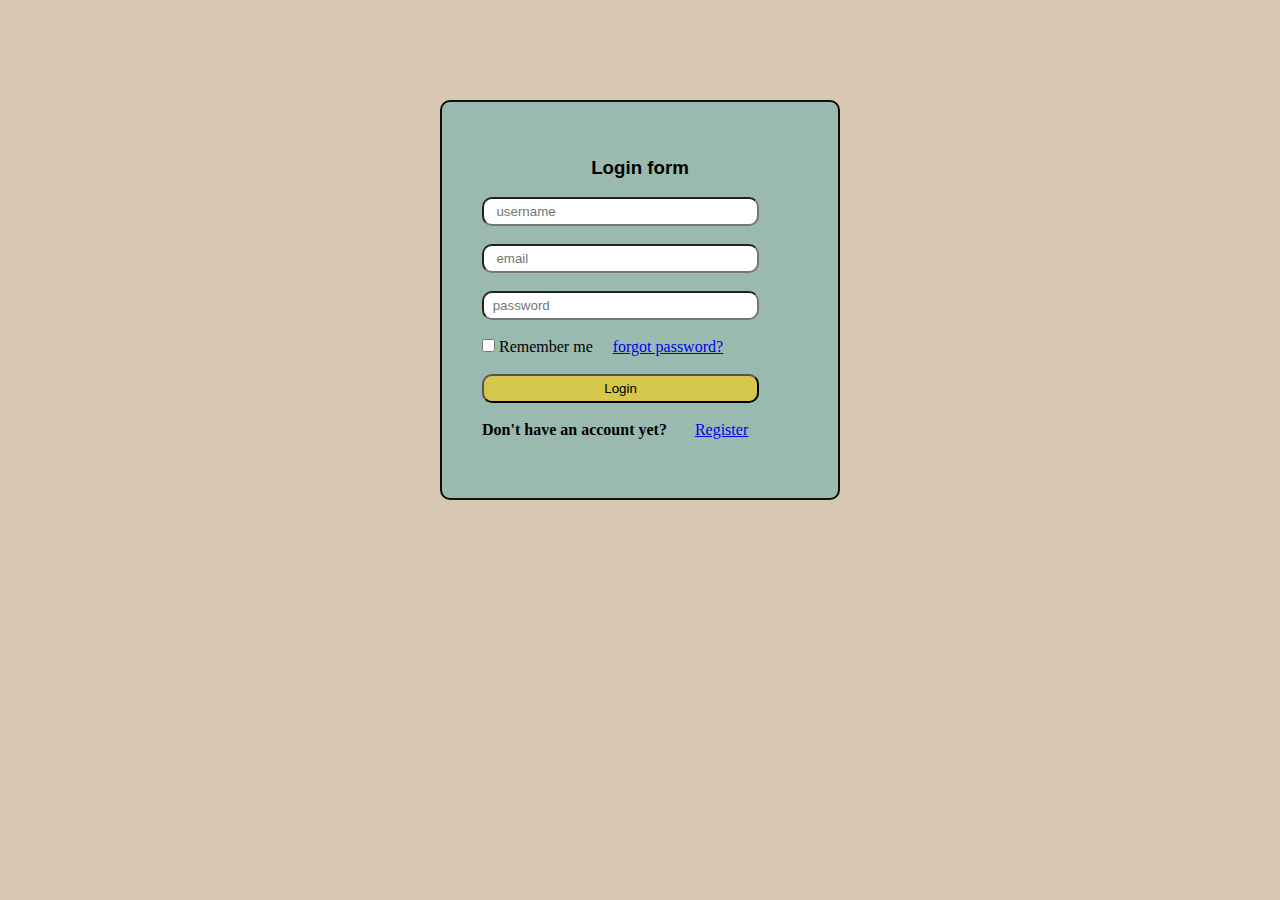
<file: index.html>
<!DOCTYPE html>
<html lang="en">
<head>
    <meta charset="UTF-8">
    <meta name="viewport" content="width=device-width, initial-scale=1.0">
    <title>css</title>
    <link href="style.css" rel="stylesheet">

</head>
<body>
   

    <div class="container">
    <form action="" method="" enctype="multipart/form-data">
      <h3 class="title">Login form</h3> <br>
      
        <input class="name-el" type="text" placeholder="  username" name="" value="" required>
        <br> <br>
      

      
        <input class="mail" type="email" placeholder="  email" name="" value="" required>
     
<br> <br>
      
        <input class="pass" type="password" placeholder=" password">
    
        <br> <br>
      
        
            <input class="chkbox" type="checkbox"> Remember me &nbsp;&nbsp;&nbsp;
        

        <a href="forgot.html">forgot password?</a>
        <br> <br>

      <button class="btn" type="submit">Login</button>
      <br><br>

      <b class="btag"> Don't have an account yet?</b> &nbsp; &nbsp; &nbsp;
      <a href="register.html">Register</a>
      </form>

    </div>

</body>
</html>
</file>
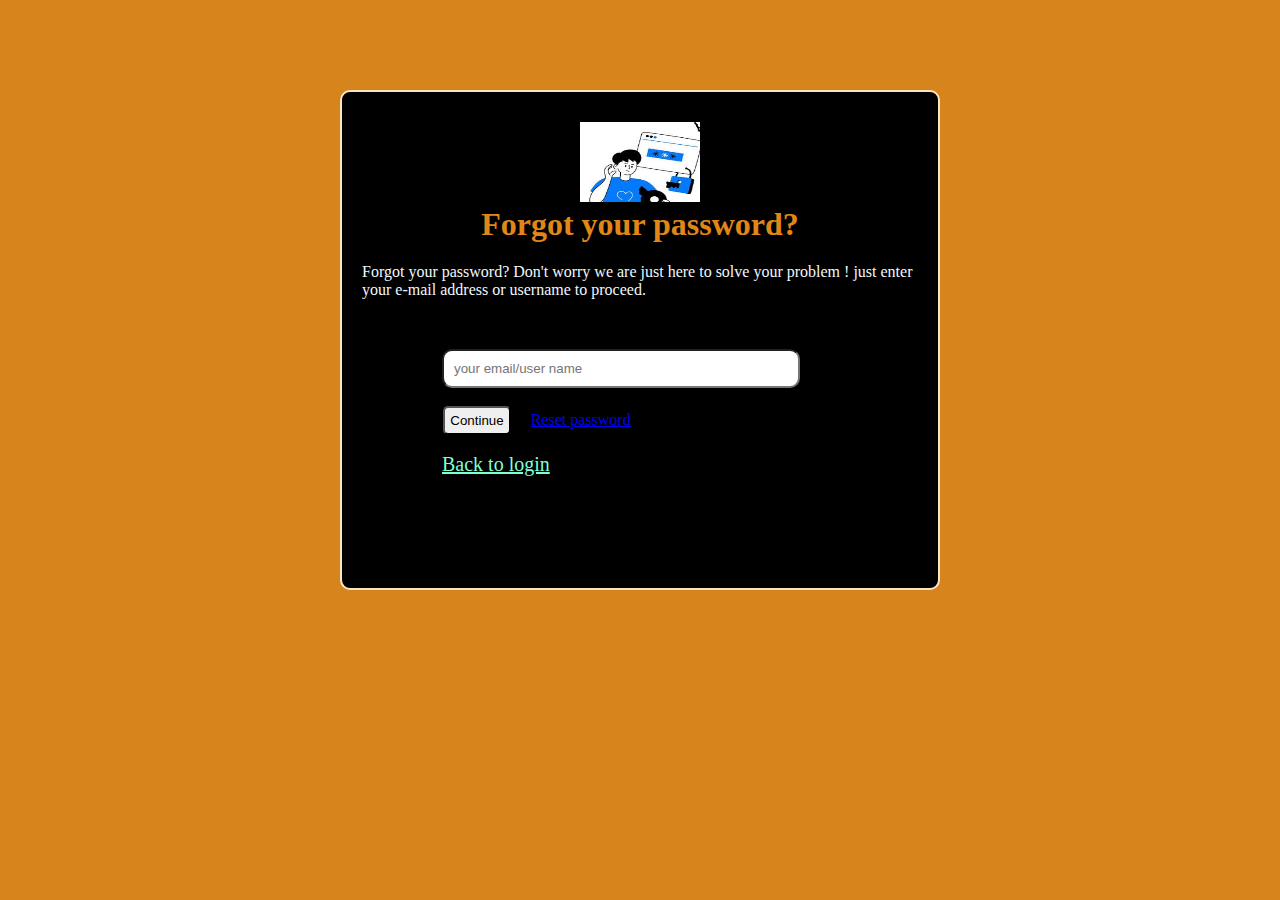
<file: forgot.html>
<!DOCTYPE html>
<html lang="en">
<head>
    <meta charset="UTF-8">
    <meta name="viewport" content="width=device-width, initial-scale=1.0">
    <title>forgot pass</title>
    <link href="forgot.css" rel="stylesheet">
   
</head>
<body>
    
    <div class="forgot">
        <form action="" method="" enctype="multipart/form-data">
            <figure style="text-align: center;">
            <img  src="images (5).jpeg" height="80" width="120 ">
        </figure>
<h1 class="title">Forgot your password? </h1>
<p class="ptag">Forgot your password? Don't worry we are just here to solve your problem ! just 
   enter your e-mail address or username to proceed.
</p>
<input class="mail" type="email" name="" value="" placeholder="your email/user name" required>
<br><br>
<button class="submit" type="submit">Continue</button> &nbsp; &nbsp;
<a href="reset.html">Reset password</a>
<br> <br>
<a class="link" href="index.html" target="_blank">Back to login</a>
<a></a>
            
        </form>

    </div>
</body>
</html>
</file>
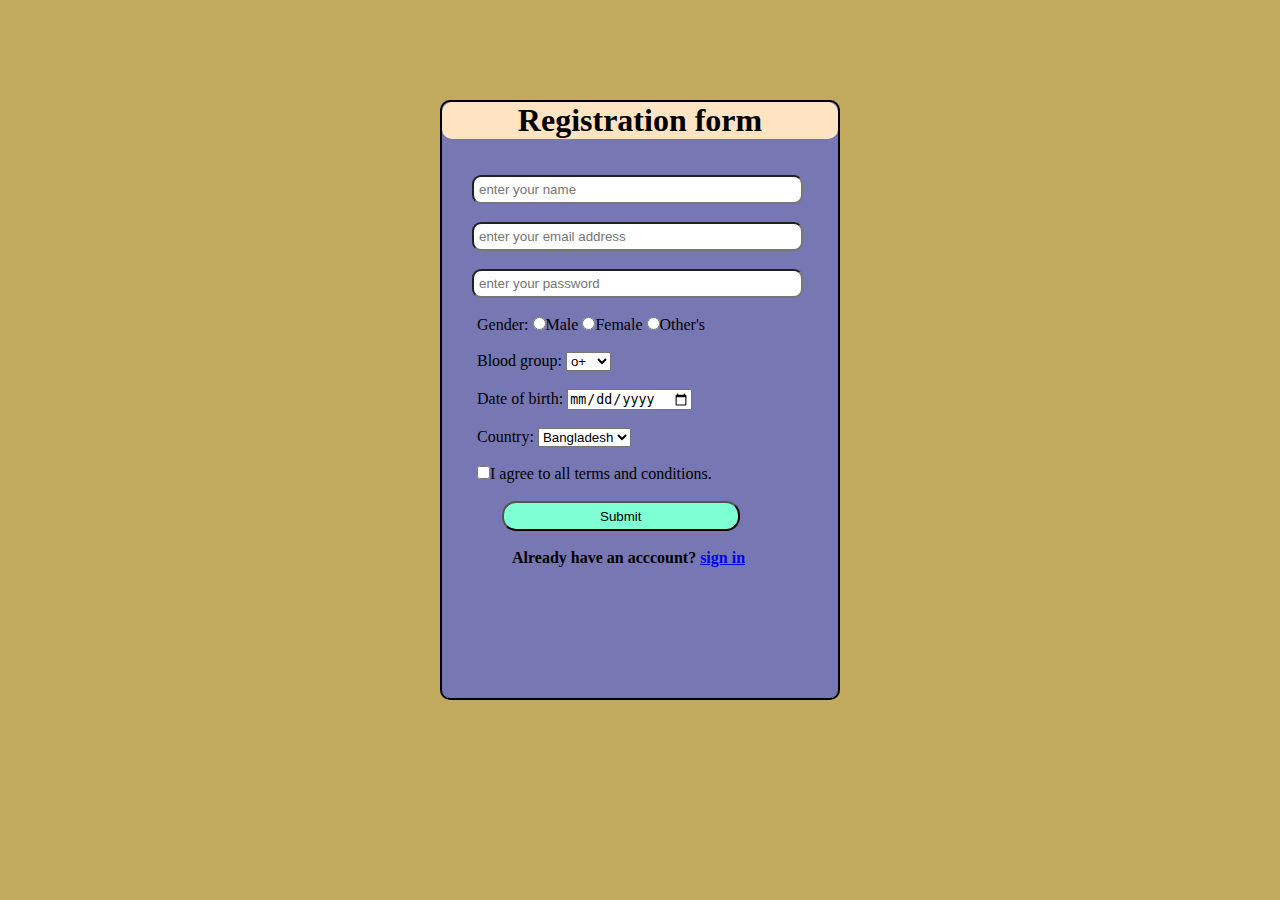
<file: register.html>
<!DOCTYPE html>
<html lang="en">
<head>
    <meta charset="UTF-8">
    <meta name="viewport" content="width=device-width, initial-scale=1.0">
    <title>registration</title>
    <link href="register.css" rel="stylesheet">
   
</head>
<body>
    
    <div class="contain">
        <form action="" method="" enctype="multipart/form-data">
            
    <h1 class="head">Registration form</h1>
    <br><br>

    <input class="name" type="text" name="" value="" id="" placeholder="enter your name" required>
    <br><br>

    <input class="mail" type="email" name="" value="" id="" placeholder="enter your email address" required>
<br><br>

    <input class="password" type="password" name="" value="" id="" placeholder="enter your password " required>
    <br><br>

    <label class="gender" for="">Gender:</label>
    <input type="radio" value="" name="gender">Male
    <input type="radio" value="" name="gender">Female
    <input type="radio" value="" name="gender">Other's
    <br><br>

    <label class="blood"  for="">Blood group:</label>
    <select name="" id="">
    <option value="">o+</option>
    <option value="">o-</option>
    <option value="">a+</option>
    <option value="">a-</option>
    <option value="">ab+</option>
    <option value="">ab-</option>

</select>
<br><br>

<label class="date" for="">Date of birth:</label>
<input type="date">
<br><br>

<label class="country"  for="">Country:</label>
<select name="" id="">
    <option>Bangladesh</option>  
    <option>Nepal</option>
    <option>Malaysia</option>
    <option>India</option>
    <option>Italy</option>
</select>
<br><br>

<input class="check"  type="checkbox">I agree to all terms and conditions.
<br><br>

<button class="btn"  type="submit">Submit</button>
<br><br>

<b class="bold">Already have an acccount?</b>
<a href="index.html"><b>sign in</b></a>
        </form>
    </div>

</body>
</html>
</file>
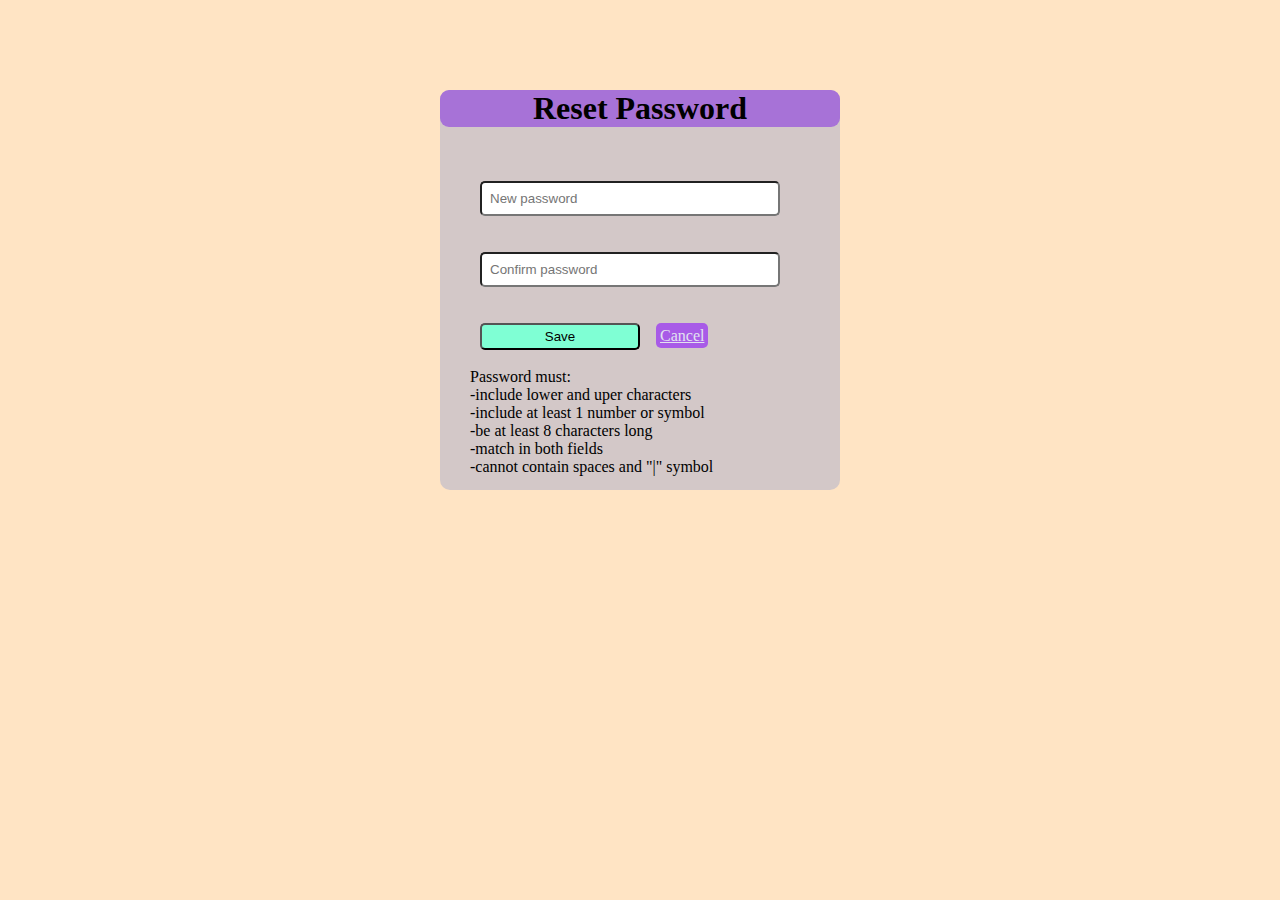
<file: reset.html>
<!DOCTYPE html>
<html lang="en">
<head>
    <meta charset="UTF-8">
    <meta name="viewport" content="width=device-width, initial-scale=1.0">
    <title>reset password</title>
    <link href="reset.css" rel="stylesheet">
</head>
<body>
    <div class="reset">
<form action="" method="" enctype="multipart/form-data">

<h1 class="title">Reset Password</h1> 

<br><br> <br>

<input class="npass" type="password" name="" value="" placeholder="New password" required> 
<br><br> <br>

<input class="cpass" type="password" name="" value="" placeholder="Confirm password" required>
<br> <br> <br>

<button  class="btn" type="submit">Save</button>

&nbsp;&nbsp;

<a class="cancel"  href="index.html" target="_blank"> Cancel</a>
<br><br>

<p class="ptag">Password must:<br>
-include lower and uper characters<br>
-include at least 1 number or symbol<br>
-be at least 8 characters long <br>
-match in both fields<br>
-cannot contain spaces and "|" symbol
</p>

</form>
    </div>
</body>
</html>
</file>
<file: style.css>
*{
    margin: 0;
    padding: 0;
    box-sizing: border-box;
}

body{
margin-top: 100px;
border-radius: 10px;
background-color: rgb(215, 199, 179);
}



.container {
    background-color: rgb(154, 186, 175);
    height: 400px;
    width: 400px;
    margin: auto;
border: 2px solid rgb(10, 18, 10);
box-sizing: border-box;
padding-top: 50px;
border-radius: 10px;


}
.title{
    margin-top: 5px;
    text-align: center;
    font-family: 'Segoe UI', Tahoma, Geneva, Verdana, sans-serif;
    
}
.name-el {
width: 70%;
margin-left: 40px;
/* padding-left: 5px;
padding-right: 5px;
padding-top: 5px;
padding-bottom: 5px; */
padding: 5px;
border-radius: 10px;
}

.mail {
width:70% ;
margin-left:40px ;
padding: 5px;
border-radius: 10px;
}

.pass {
    width: 70%;
    padding: 5px;
    margin-left: 40px;
    border-radius: 10px;
}

.chkbox {
    margin-left: 40px;
}

.btn {
    width: 70%;
    margin-left: 40px;
    background-color: rgb(212, 199, 76);
    padding: 5px;
    border-radius: 10px;
}

.btag{
    margin-left: 40px;
}
</file>
<file: forgot.css>
*{
    margin: 0;
    padding: 0;
    box-sizing: border-box;
}
body{
    background-color: rgb(213, 133, 28);
}

.forgot {
    background-color: black;
    width: 600px;
   height: 500px;
    margin: auto;
    padding-top: 30px;
    box-sizing: border-box;
border: 2px solid bisque;
margin-top: 90px;
border-radius: 10px;
}

.title{
color: rgb(225, 135, 25);
text-align: center;
}

.ptag {
   color: aliceblue;
margin: 20px;
}

.mail{
    padding: 10px;
    margin-top: 30px;
   margin-left: 100px;
   width: 60%;
   border-radius: 10px;
}
  
.submit {
    margin-left: 17%;
    border-radius: 5px;
    padding: 5px;
}

.reset {
    border-radius: 5px;
    width: 120px;
  background-color: aquamarine;
  padding: 5px;
}

.link {
margin-left: 100px;
font-size: 20px;
color: aquamarine;
}
</file>
<file: register.css>
*{
    margin: 0;
    padding: 0;
}

body{
    background-color: rgb(193, 170, 93);
    margin-top: 100px;
}


.head {
    background-color: bisque;
  text-align: center;
  border-radius: 10px;
}
.contain{
    height: 600px;
    width: 400px;
    background-color: rgb(119, 119, 179);
    margin: auto;
    border-radius: 10px;
    box-sizing: border-box;
    border: 2px solid black;
}
.name {
   margin-left: 30px;
   width: 80%;
   padding: 5px;
   border-radius: 9px;
}
.mail {
    margin-left: 30px;
    width: 80%;
    padding: 5px; 
    border-radius: 9px; 
}

.password {
    margin-left: 30px;
    width: 80%;
    padding: 5px; 
    border-radius: 9px; 
}

.gender{
    margin-left: 35px;
}

.blood{
    margin-left: 35px;
}

.date{
    margin-left: 35px;
}

.country{
    margin-left: 35px;
}

.check{
    margin-left: 35px;
}

.btn{
    margin-left: 60px;
    height: 30px;
    width: 60%;
    border-radius: 14px;
    background-color: aquamarine;
}

.bold {
    margin-left: 70px;
}
</file>
